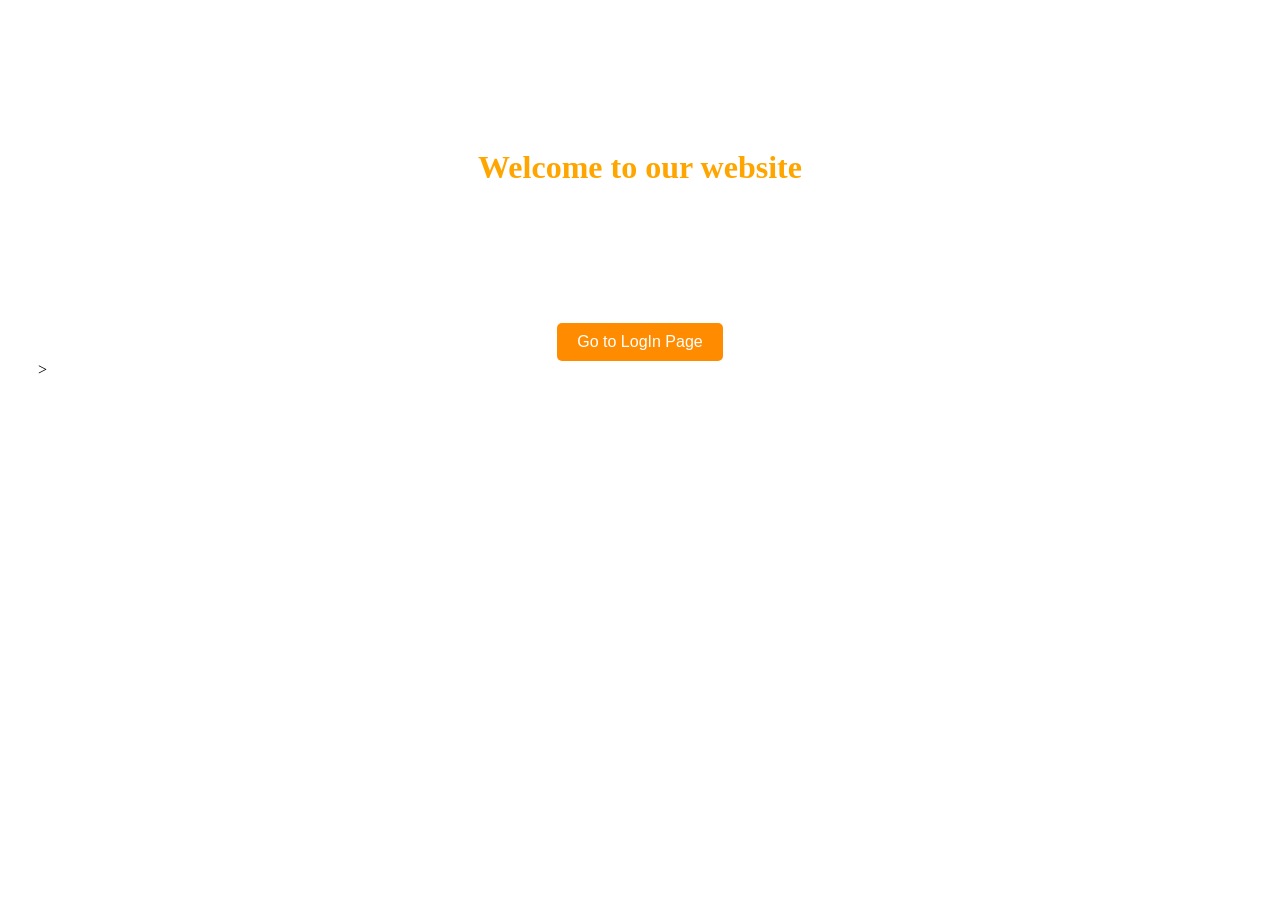
<file: Index.html>
<!DOCTYPE html>
<html lang="eng">
    <head>
        <meta charset="UTF-8">
        <title> TCS home page </title>
        <link rel="stylesheet" href="Style.css">
    </head>
    <br><br><br><br><br>
    <body>
        <h1>Welcome to our website</h1>
        <h3> we are hiring freshers & interns to give a chance to every capable graduates,</h3>
        <h3> Don't miss the oppertunity. </h3>
        <p> click here to login.</p>
    <nav>
        <a href="Index2.html"><button>Go to LogIn Page</button></a>
        
    </nav>>
</body>
</html>
</file>
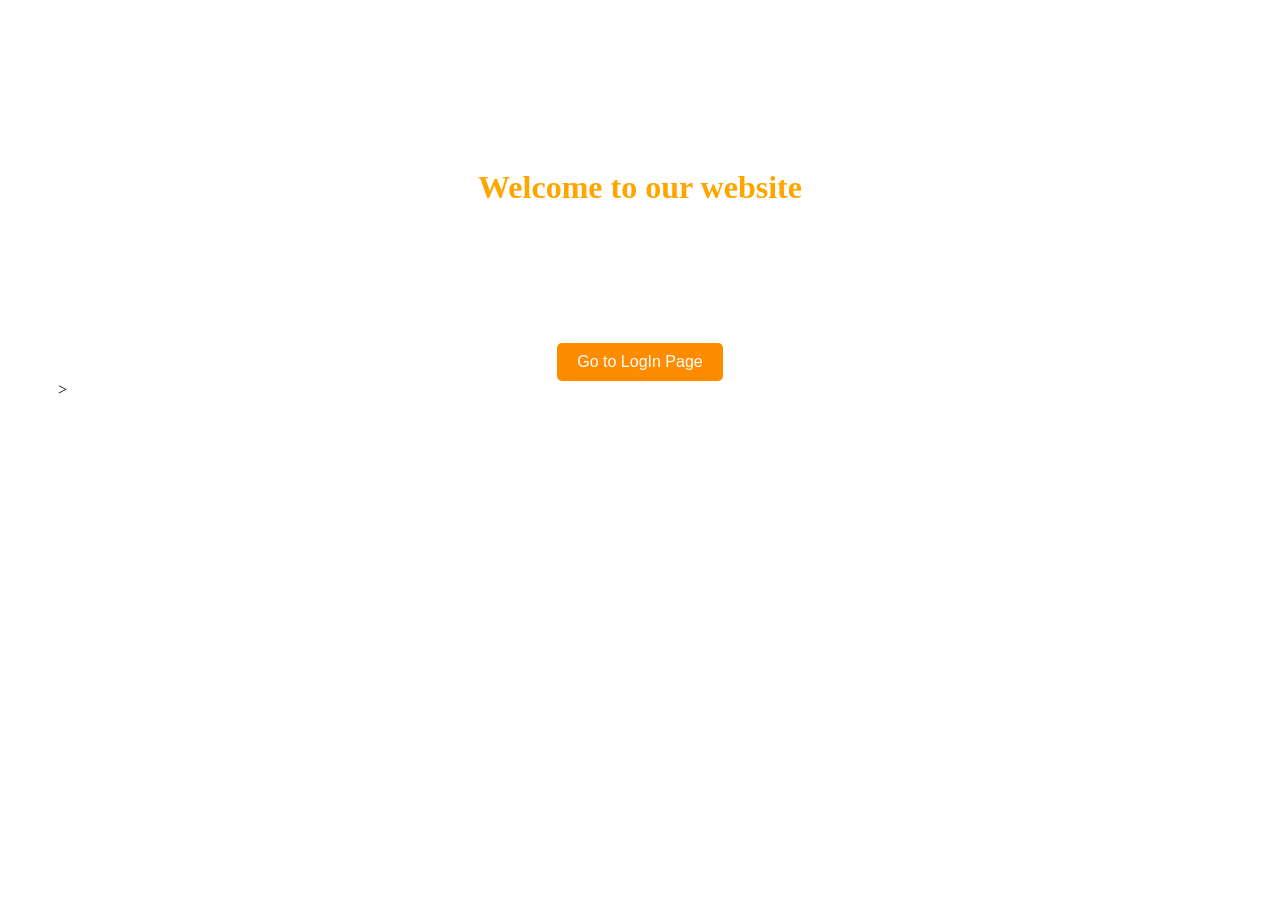
<file: index.html>
<!DOCTYPE html>
<html lang="eng">
    <head>
        <meta charset="UTF-8">
        <title> TCS home page </title>
        <link rel="stylesheet" href="style.css">
    </head>
    <br><br><br><br><br>
    <body>
        <h1>Welcome to our website</h1>
        <h3> we are hiring freshers & interns to give a chance to every capable graduates,</h3>
        <h3> Don't miss the oppertunity. </h3>
        <p> click here to login.</p>
    <nav>
        <a href="index2.html"><button>Go to LogIn Page</button></a>
        
    </nav>>
</body>
</html>
</file>
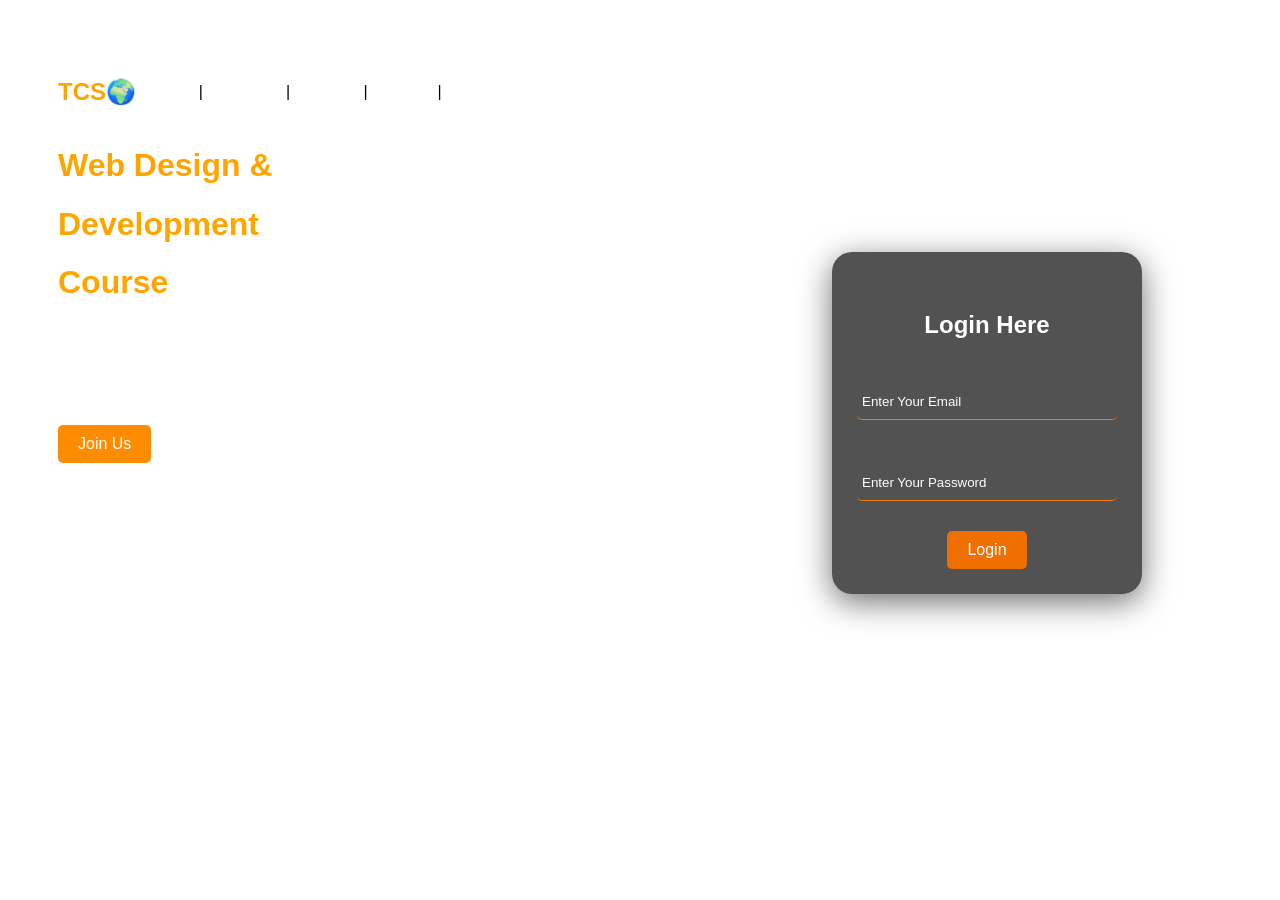
<file: index2.html>
<!DOCTYPE html>
<html lang="en">
<head>
    <meta charset="utf-8">
    <title>Login Page</title>
    <link rel="stylesheet" href="style2.css">
</head>
<body>
    <nav>
        <h1>TCS🌍</h1>
        <a href="index.html">Home</a> |
        <a href="https://www.tcs.com/who-we-are">About us</a> |
        <a href="https://www.tcs.com/">Service</a> |
        <a href="https://tcs.design/website-design-and-development/?playlist=608d099&video=a85bd85">Design</a> |
        <a href="https://gemini.google.com/app?hl=en-IN">Ask Gemini</a>
    </nav>

    <div>
        <h1>Web Design &</h1>
        <h1>Development</h1>
        <h1>Course</h1>
        <p>Web Design is a specialization of the design stream. They also use HTML,</p>
        <p>CSS editing software, markup validators etc.,</p>
        <p>to create design elements.</p>
        <a href="index4.html"><button>Join Us</button></a>
    </div>

    <!-- Right Side Login Form -->
    <div class="login-card">
        <h3>Login Here</h3>
        <!-- Added ID 'loginForm' and removed inline 'onsubmit' inline redirect -->
        <form id="loginForm">
            <div class="input-group">
                <input type="email" id="email" placeholder="Enter Your Email" required>
            </div>
            <div class="input-group">
                <input type="password" id="password" placeholder="Enter Your Password" required>
            </div>
            <button type="submit" class="btn-login">Login</button>
        </form>

        
    </div>

    <script src="script2.js"></script>
</body>
</html>
</file>
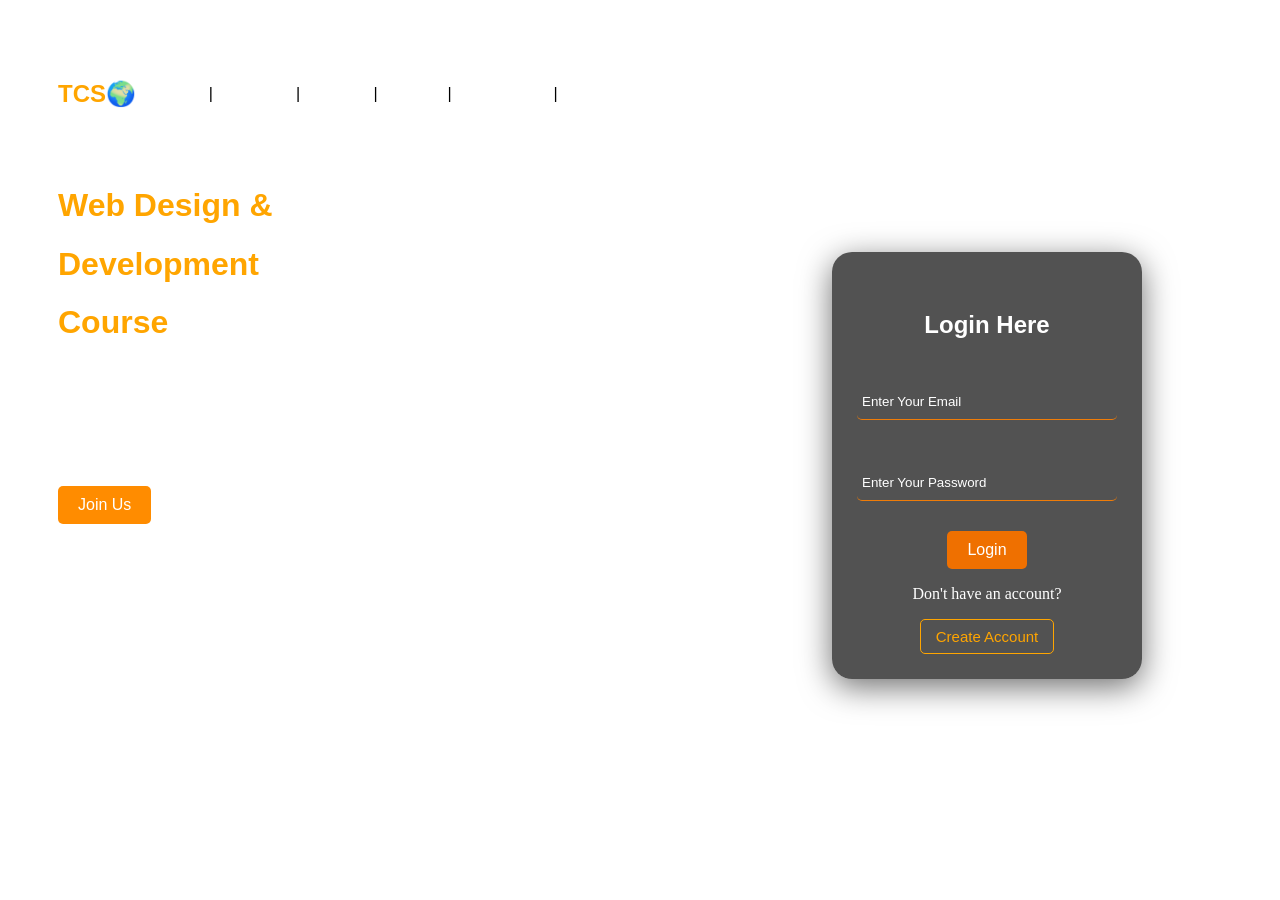
<file: Index2.html>
<!DOCTYPE html>
<html lang="eng">
    <head>
        <meta charset="utf-8">
    <title>login page</title>
    <link rel="stylesheet" href="style2.css">
    </head>
    <body>
        <nav>
        <h2> TCS🌍</h2><br><br>
        <br><br>
        <a href="index.html">Home</a> |
        <a href="https://www.tcs.com/who-we-are">About us</a> |
        <a href="https://www.tcs.com/">Service</a> |
        <a href="https://tcs.design/website-design-and-development/?playlist=608d099&video=a85bd85">Design</a> |
        <a href="https://gemini.google.com/app?hl=en-IN">Ask Gemini</a> |
        </nav>
        <br><br>
        <div>
        <h1>Web Design &</h1>
        <h1>Development</h1>
        <h1>Course</h1>
        <p>Web Design is a specialisation of the design stream.They also use HTML,</p>
        <p>CSS editing software,mark up validators etc.,</p>
        <p>to create design elements.</p>
        <label for="search"></label>
        <br>
        <a href="index4.html"><button>Join Us</button></a>
        </div>
        <!--Right Side Login Form-->
                <div class="login-card">
            <h3>Login Here</h3>
            <form action="index3.html" method="POST">
                <div class="input-group">
                    <input type="email" placeholder="Enter Your Email" required>
                </div>
                <div class="input-group">
                    <input type="password" placeholder="Enter Your Password" required>
                </div>
                <button type="submit" class="btn-login">Login</button>
            </form>

            <div class="form-footer">
                <p>Don't have an account?</p>
                <button type="button" class="create">Create Account</button>
            </div>

            
            </div>
        </div>
</file>
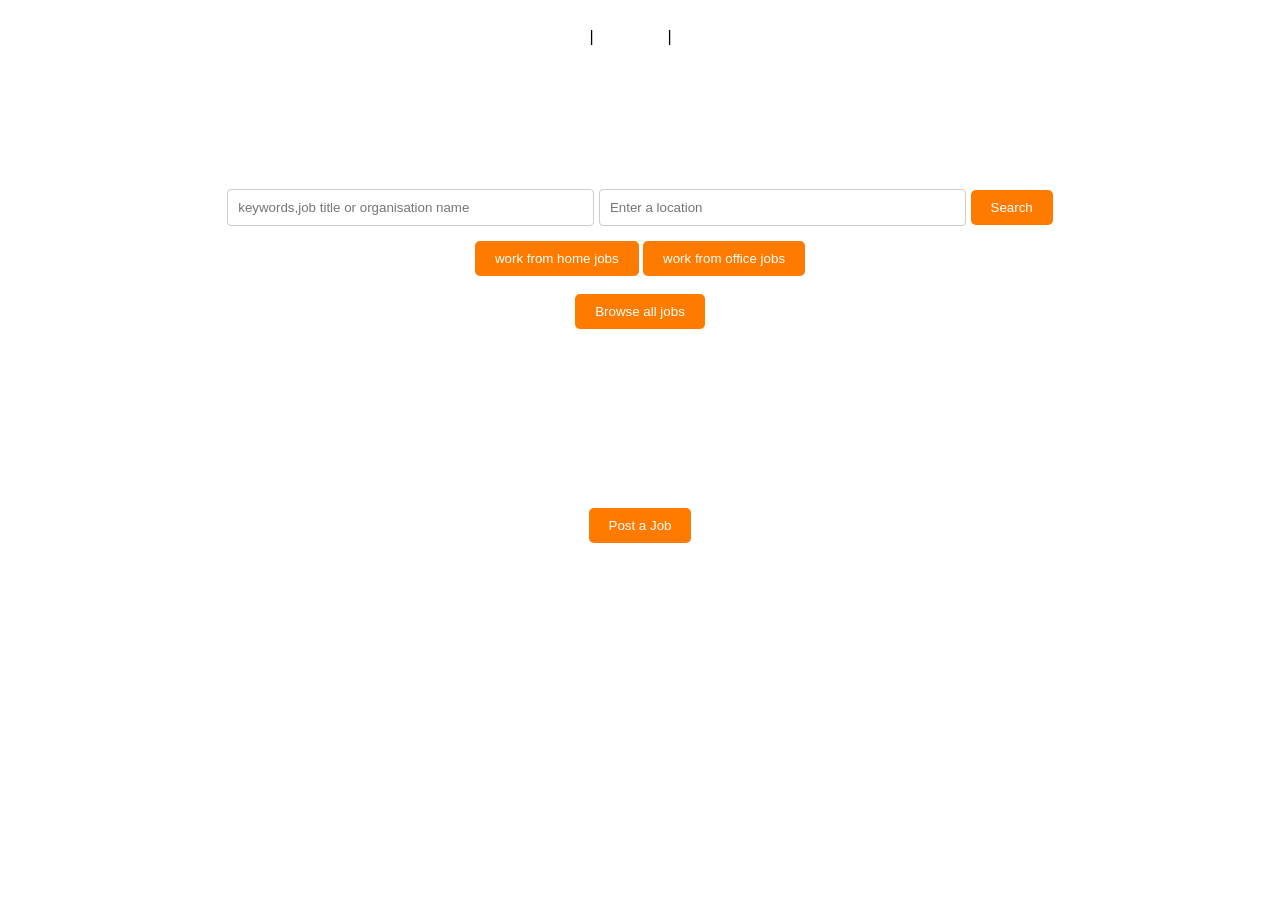
<file: Index3.html>
<!DOCTYPE html>
<html lang="en">
    <head>
        <meta charset="utf-8">
        <title>my website</title>
        <link rel="stylesheet" href="style3.css">
    </head>

    <body>
        
        <nav>
            <a href="https://www.tcsion.com/">Learning</a> |
            <a href="https://www.tcs.com/who-we-are">About Us</a> |
            
            <a href="https://gemini.google.com/app?hl=en-IN" target="_blank">Ask Gemini</a>
        </nav>
        <h1>FIND YOUR POSITION</h1>
        <h1>WITH PURPOSE</h1>

        <lable for="username"></lable>
        <input type="text" id="username" placeholder="keywords,job title or organisation name">
        <lable for="location"></lable>
        <input type="text" id="location" placeholder="Enter a location">
        <lable for="search"></lable>
        <input type="submit" id="search" value="Search">
        <br>
        <lable for="search"></lable>
        <input type="submit" id="search" value="work from home jobs">
        <lable for="search"></lable>
        <input type="submit" id="search" value="work from office jobs"><br><br>
        <lable for="search"></lable>
        <input type="submit" id="search" value="Browse all jobs">
        <br><br>

        <h2>READY TO POST A JOB?</h2>
        
        <h3>TCS used this website to recurit thousands of employees.</h3>
        
        <p>We're a cost-effective and efficient way to attract qualified,experienced,and dedicated staff to your team.</p>
        <br>
        <lable for="post a job"></lable>
        <input type="submit" id="post a job" value="Post a Job">
        </body>
        </html>
</file>
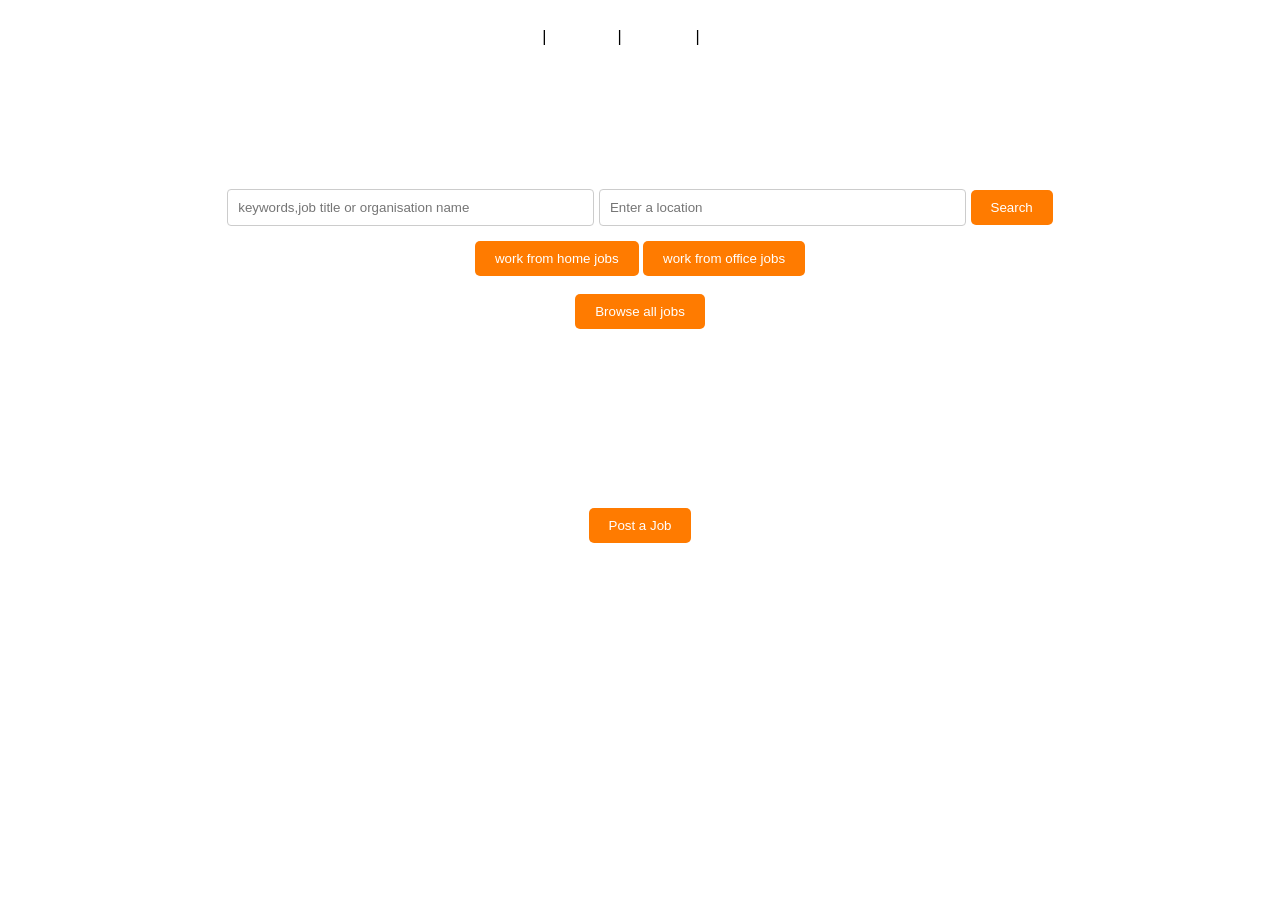
<file: index3.html>
<!DOCTYPE html>
<html lang="eng">
    <head>
        <meta charset="utf-8">
        <title>my website</title>
        <link rel="stylesheet" href="style3.css">
    </head>

    <body>
        
        <nav>
            <a href="index.html">Home</a> |
            <a href="https://www.tcsion.com/">Learning</a> |
            <a href="https://www.tcs.com/who-we-are">About Us</a> |
            
            <a href="https://gemini.google.com/app?hl=en-IN" target="_blank">Ask Gemini</a>
        </nav>
        <h1>FIND YOUR POSITION</h1>
        <h1>WITH PURPOSE</h1>

        <label for="username"></label>
        <input type="text" id="username" placeholder="keywords,job title or organisation name">
        <label for="location"></label>
        <input type="text" id="location" placeholder="Enter a location">
        <label for="search"></label>
        <input type="submit" id="search" value="Search">
        <br>
        <label for="search"></label>
        <input type="submit" id="search" value="work from home jobs">
        <label for="search"></label>
        <input type="submit" id="search" value="work from office jobs"><br><br>
        <label for="search"></label>
        <input type="submit" id="search" value="Browse all jobs">
        <br><br>

        <h2>READY TO POST A JOB?</h2>
        
        <h3>TCS used this website to recruit thousands of employees.</h3>
        
        <p>We're a cost-effective and efficient way to attract qualified,experienced,and dedicated staff to your team.</p>
        <br>
        <label for="post a job"></label>
        <input type="submit" id="post a job" value="Post a Job">
        </body>
        </html>
</file>
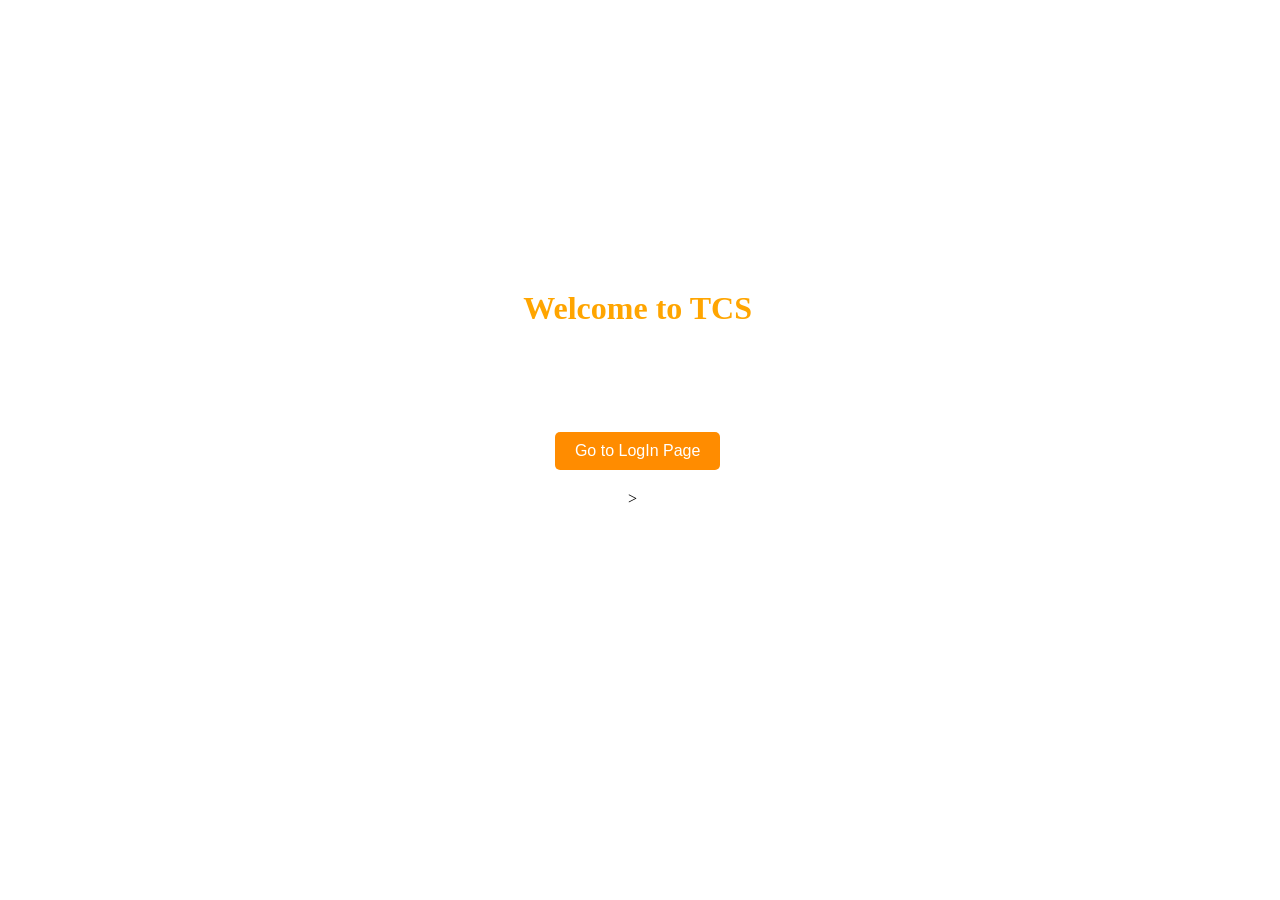
<file: Index4.html>
<DOCTYPE html>
    <html lang="eng">
        <header>
            <title> doc for join us</title>
            <link rel="stylesheet" href="Style4.css">
            </header>
        <body>
            <h1> Welcome to TCS </h1>
            <h2> This page is not ready! we are still working on it.</h2>
            <p> click here.</p>
        </body>
         <nav>
        <a href="Index2.html"><button>Go to LogIn Page</button></a>
        </nav>>
        </html>
</file>
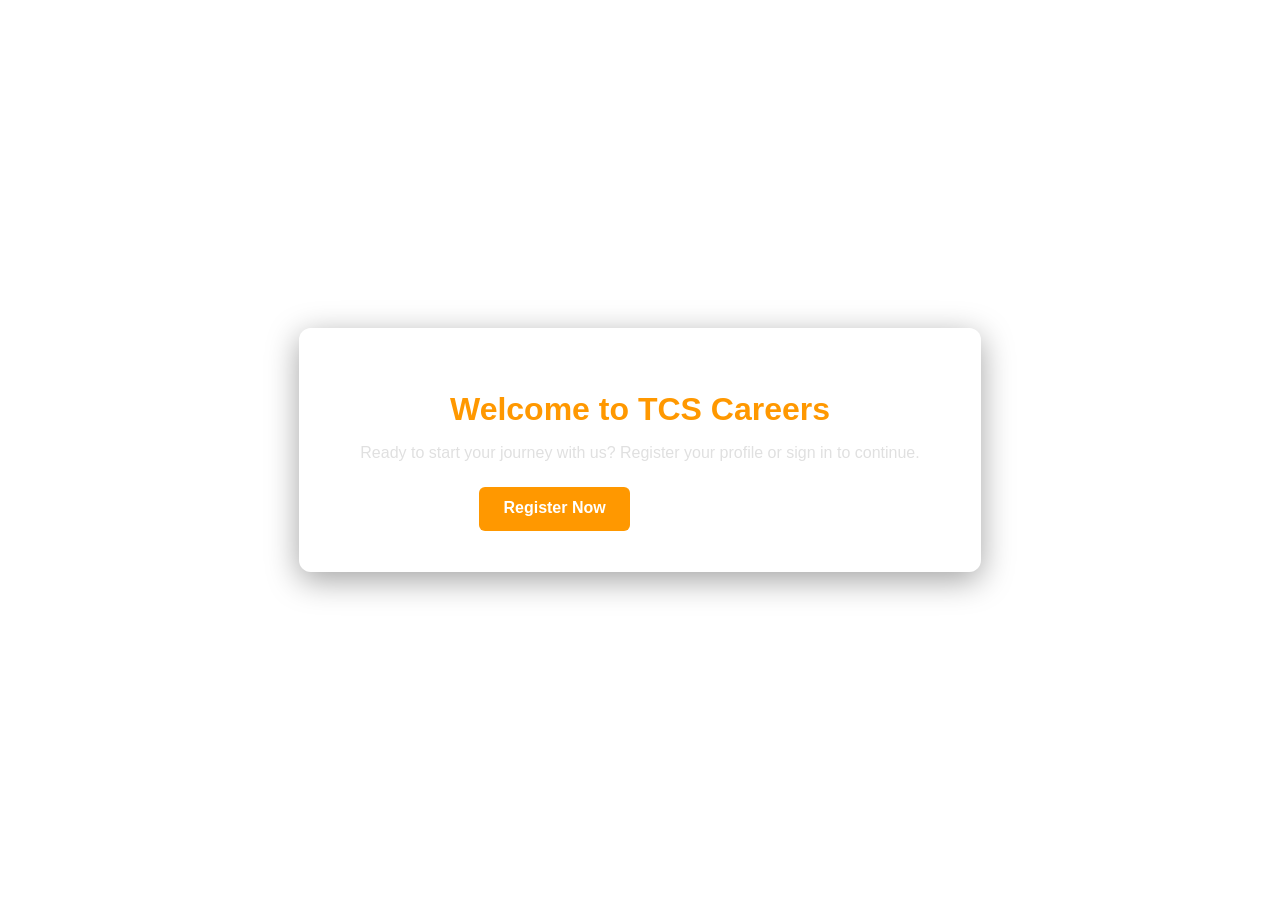
<file: index4.html>
<!DOCTYPE html>
<html lang="en">
<head>
  <meta charset="UTF-8">
  <title>TCS - Join Us</title>
  <link rel="stylesheet" href="style4.css">
  <body>

  <div class="card">
    <h1>Welcome to TCS Careers</h1>
    <p>Ready to start your journey with us? Register your profile or sign in to continue.</p>
    
    <div class="btn-group">
      <a href="index5.html" class="btn btn-primary">Register Now</a>
      <a href="index2.html" class="btn btn-secondary">Back to Login</a>
    </div>
  </div>

</body>
</html>
</file>
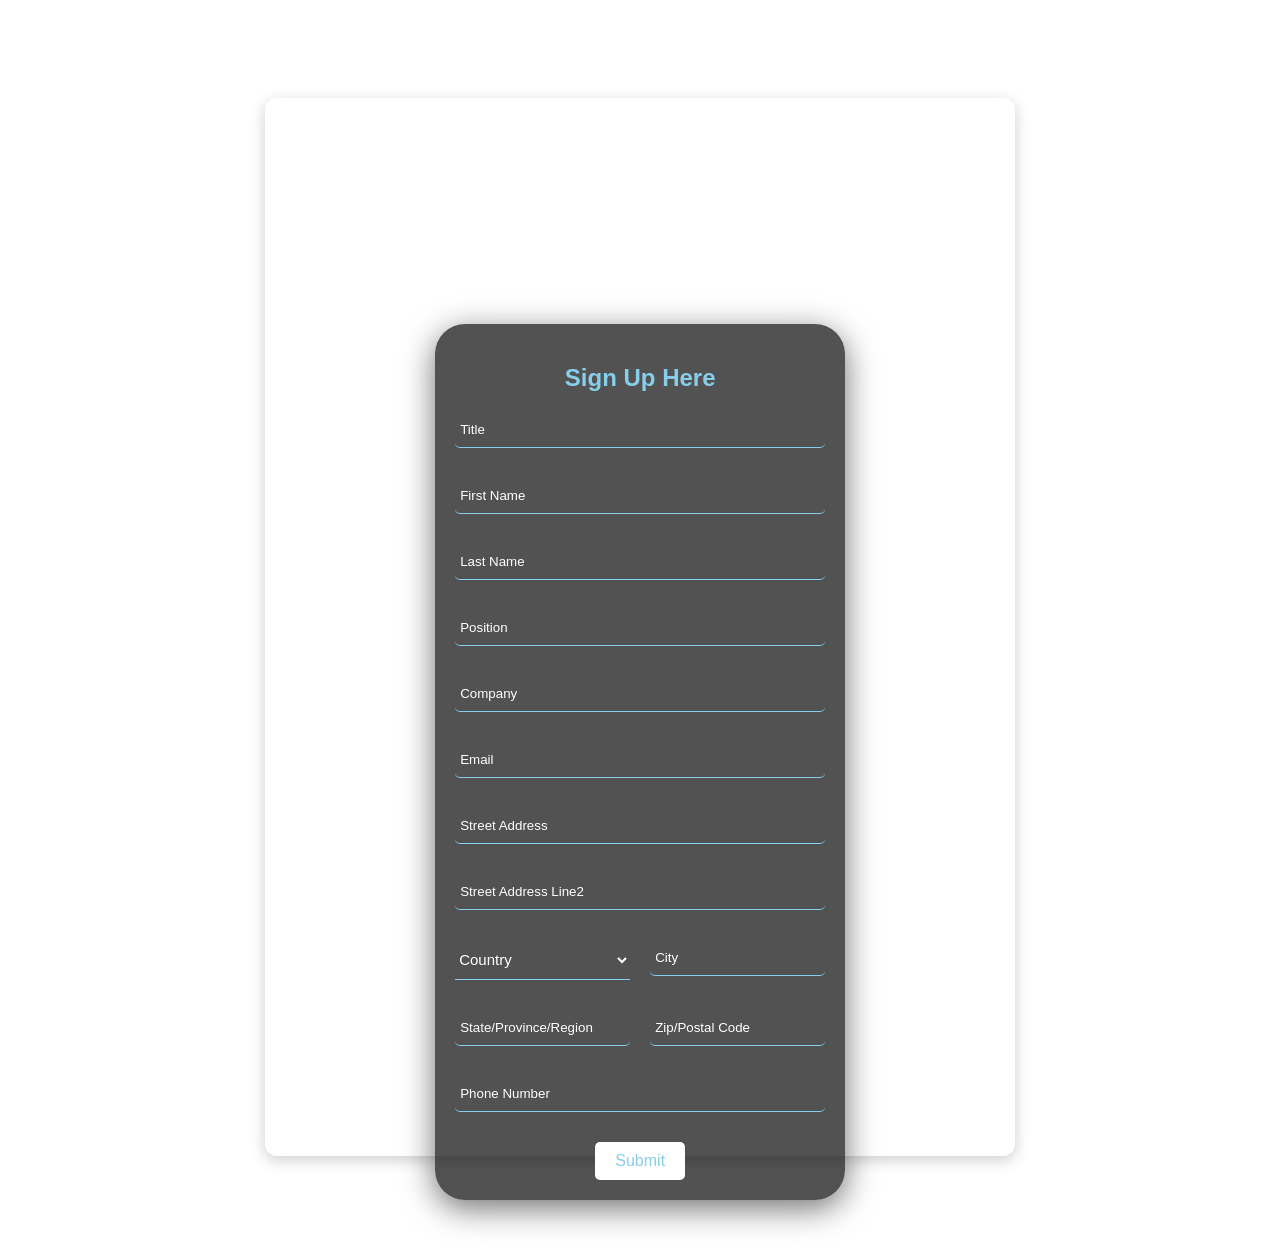
<file: index5.html>
<!DOCTYPE html>
<html lang="en">
    <head>
        <meta charset="UTF-8">
        <title> account sign-up</title>
        <link rel="stylesheet" href="style5.css">
    </head>
    <body>
        <div class="white-wrapper">
        <h1>Training Course</h1>
        <div class="signup-card">
            <h2>Sign Up Here</h2>
            <form onsubmit="event.preventDefault(); window.location.href='index2.html';">
                <div class="input-group">
                    <input type="text" placeholder="Title">
                </div>
                <div class="input-group">
                    <input type="text" placeholder="First Name">
                </div>
                <div class="input-group">
                    <input type="text" placeholder="Last Name">
                </div>
                <div class="input-group">
                    <input type="text" placeholder="Position">
                </div>
                <div class="input-group">
                    <input type="text" placeholder="Company">
                </div>
                <div class="input-group">
                    <input type="email" placeholder="Email">
                </div>
                <div class="input-group">
                    <input type="address" placeholder="Street Address">
                </div>
                <div class="input-group">
                    <input type="text" placeholder="Street Address Line2">
                    </div>
                    <div class="form-row">
                    <div class="input-group">
                    <select required>
                            <option value="disabled selected hidden">Country</option>
                            <option value="AUS">Australia</option>
                            <option value="CA">Canada</option>
                            <option value="IND">India</option>
                            <option value="UK">United Kingdom</option>
                            <option value="US">United States</option>
                        </select>
                        </div>
                    <div class="input-group">
                        <input type="text" placeholder="City" required>
                    </div>
                    </div>
                    <div class="form-row">
                    <div class="input-group">
                        <input type="text" placeholder="State/Province/Region" required>
                    </div>
                    <div class="input-group">
                        <input type="text" placeholder="Zip/Postal Code" required>
                    </div>
                    </div>
                    <div class="input-group">
                        <input type="tel" placeholder="Phone Number" required>
                    </div>
                    <button type="submit" class="btn-signup">Submit</button>
                </div>
                        
            </form>
        </div>
    </div>
    </body>
    </html>
</file>
<file: Style.css>
* {
    margin: 10;
    padding: 0px;
    box-sizing: border-box;
    text-align:center;
    
}
h1 {
    color:orange;
    text-align:center;
    
}

h3 {
    color:white;
    padding:0px;
}

p {
    color:white;
    text-align:center;
    padding:0px;
}

body {
     background-color: #fff;
    background-image: url(' https://images.unsplash.com/photo-1478760329108-5c3ed9d495a0?fm=jpg&q=60&w=3000&auto=format&fit=crop&ixlib=rb-4.1.0&ixid=M3wxMjA3fDB8MHxzZWFyY2h8MXx8ZGFyayUyMGJhY2tncm91bmR8ZW58MHx8MHx8fDA%3D');
    background-size: cover;
    background-position: center;
    background-repeat: no-repeat;
    background-attachment: fixed;
    padding: 30px;
    text-align:left;
}

a {
    color:orange;

}
nav {
    text-align:center;
    color:orange;
    
}
head {
    position:absolute;
    top:50%;
    left:50%;
}

button {
    background-color: darkorange;
    color: white;
    padding: 10px 20px;
    border: none;
    border-radius: 5px;
    cursor: pointer;
    font-size: 16px;
}
</file>
<file: style.css>
* {
    margin: 10;
    padding: 0px;
    box-sizing: border-box;
    text-align:center;
    top: 50%;
    left:50%;
    
}
h1 {
    color:orange;
    text-align:center;
    
}

h3 {
    color:white;
    padding:0px;
}

p {
    color:white;
    text-align:center;
    padding:0px;
}

body {
     background-color: #fff;
    background-image: url(' https://images.unsplash.com/photo-1478760329108-5c3ed9d495a0?fm=jpg&q=60&w=3000&auto=format&fit=crop&ixlib=rb-4.1.0&ixid=M3wxMjA3fDB8MHxzZWFyY2h8MXx8ZGFyayUyMGJhY2tncm91bmR8ZW58MHx8MHx8fDA%3D');
    background-size: cover;
    background-position: center;
    background-repeat: no-repeat;
    background-attachment: fixed;
    padding: 50px;
    text-align:left;
}

a {
    color:orange;

}
nav {
    text-align:center;
    color:orange;
    
}
head {
    position:absolute;
    top:50%;
    left:50%;
}

button {
    background-color: darkorange;
    color: white;
    padding: 10px 20px;
    border: none;
    border-radius: 5px;
    cursor: pointer;
    font-size: 16px;
}
</file>
<file: style2.css>
* {
    margin: 10;
    padding: 10;
    box-sizing: border-box;
    grid-template-rows: 60px 200px;
}
a {
    color: white;
    
}

 body {
    font-family:'calibri', sans-serif;
    background-color: #fff;
    background-image: url('https://wallpaperaccess.com/full/13039807.jpg');
    background-size: cover;
    background-position: center;
    background-repeat: no-repeat;
    background-attachment: fixed;
    padding: 50px;
    text-align:left;
}


h1 {
    color:orange;
    font-family:Arial, sans-serif;
    text-align: left;
}
h2 {
    color:orange;
    font-family:Arial, sans-serif;
    text-align: left;
}
h3 {
    color:black;
    font-family:Arial, sans-serif;
    text-align: center;
}
p {
    color:white;
    font-family:calibri;  
}

input[type="submit"] {
    background-color: darkorange;
    border-radius:10px ;
    color: white;
    padding: 5px 10px;
}   

input[type="text"],input[type="email"],input[type="number"],
select {
    width: 30%;
    padding: 10px;
    margin: 5px 0 15px 0;
    border: 1px solid #ccc;
    border-radius: 4px;
    box-sizing: border-box;
    
    
}
label {
    color:white;
    font-size: 18px;
}

button {
    background-color: darkorange;
    color: white;
    padding: 10px 20px;
    border: none;
    border-radius: 5px;
    cursor: pointer;
    font-size: 16px;
}
/* Right Side Login Form Card */
.login-card {
    background-color: #0c0c0cb5;
    padding:  25px;
    border-radius: 20px;
    width: 310px;
    text-align: center;
    box-shadow: 0 8px 32px rgba(0, 0, 0, 0.566)
}
.login-card h3 {
    color: white;
    margin-bottom: 30px;
    font-size: 24px;
    background:s rgb(246, 9, 9);
    padding: 10px;
    border-radius: 5px;
    font-weight: 600;
}
.input-group {
    margin-bottom: 30px;
}
.input-group input {
    width: 100%;
    padding: 10px 5px;
    border: none;
    border-radius: 5px;
    background:transparent;
    border-bottom: 1px solid #ef7c08;
    color:white;
    outline: none;
}
.input-group input::placeholder {
    color: #fff;
}
.btn-login {
    background-color: #ef7000;
    color: white;
    padding: 10px 20px;
    border: none;
    border-radius: 5px;
    cursor: pointer;
    font-size: 16px;
}

nav {
    display: flex;
    align-items: center;
    gap: 10px;
    
}
nav h2 {
    margin: -100;
}

.login-card-container {
    position: relative;
}.login-card {
    position:absolute;
    top:28%;
    left:65%;
}
.create {
    background-color: transparent;
    color: orange;

    padding: 8px 15px;
    border: 1px solid orange;
    border-radius: 5px;

    cursor: pointer;
    font-size: 15px;
}
.btn-join {
    background-color: #ef7000;
    color:white;
    padding:10px 25px;
    cursor:pointer;
}
</file>
<file: style3.css>
* {
    margin: 10;
    padding: 10;
    box-sizing: border-box;
}
input[type="submit"] {
    background-color: rgb(255, 123, 0);
    color:white;
    padding:10px 20px;
    border:none;
    border-radius:5px;
    cursor:pointer;

}
a {
    color:white;
}
    body {
    font-family:'calibri', sans-serif;
    background-color: #fff;
    background-image: url('https://img.magnific.com/free-photo/abstract-digital-grid-black-background_53876-97647.jpg?semt=ais_hybrid&w=740&q=80');
    background-size: cover;
    background-position: center;
    background-repeat: no-repeat;
    background-attachment: fixed;
    padding: 20px;
    text-align:center;
}

h1 {
    color:white;
    font-family:Arial, sans-serif;
    text-align: center;
}
h2 {
    color:white;
    font-family:Arial, sans-serif;
    text-align: center;
}
h3 {
    color:white;
    font-family:Arial, sans-serif;
    text-align: center;
}
p {
    color:white;
    font-family:calibri;
    
}
input[type="text"],input[type="email"],input[type="number"],
select {
    width: 30%;
    padding: 10px;
    margin: 5px 0 15px 0;
    border: 1px solid #ccc;
    border-radius: 4px;
    box-sizing: border-box;
    
}
</file>
<file: Style4.css>
* {
    margin: 10;
    padding: 0px;
    box-sizing: border-box;
    text-align:center;
}

h1 {
    color:orange;
    text-align:center;
    
}

h2 {
    color:white;
    padding:10px;
}

p {
    color:white;
}
body {
     background-color: #fff;
    background-image: url('https://images.unsplash.com/photo-1478760329108-5c3ed9d495a0?fm=jpg&q=60&w=3000&auto=format&fit=crop&ixlib=rb-4.1.0&ixid=M3wxMjA3fDB8MHxzZWFyY2h8MXx8ZGFyayUyMGJhY2tncm91bmR8ZW58MHx8MHx8fDA%3D');
    background-size: cover;
    background-position: center;
    background-repeat: no-repeat;
    background-attachment: fixed;
    padding: 0px;
}

body {
    position:fixed;
    top: 30%;
    left:28%;
}

button {
    background-color: darkorange;
    color: white;
    padding: 10px 20px;
    border: none;
    border-radius: 5px;
    cursor: pointer;
    font-size: 16px;
}
</file>
<file: style4.css>
body {
      margin: 0;
      padding: 0;
      font-family: 'Segoe UI', Tahoma, Geneva, Verdana, sans-serif;
      background-image: url(' https://images.unsplash.com/photo-1478760329108-5c3ed9d495a0?fm=jpg&q=60&w=3000&auto=format&fit=crop&ixlib=rb-4.1.0&ixid=M3wxMjA3fDB8MHxzZWFyY2h8MXx8ZGFyayUyMGJhY2tncm91bmR8ZW58MHx8MHx8fDA%3D');
      color: #ffffff;
      display: flex;
      justify-content: center;
      align-items: center;
      height: 100vh;
    }
    .card {
      text-align: center;
      background: rgba(255, 255, 255, 0.05);
      padding: 40px 60px;
      border-radius: 12px;
      backdrop-filter: blur(10px);
      box-shadow: 0 8px 32px 0 rgba(0, 0, 0, 0.37);
      border: 1px solid rgba(255, 255, 255, 0.18);
    }
    h1 {
      color: #ff9800;
      margin-bottom: 10px;
    }
    p {
      color: #e0e0e0;
      margin-bottom: 25px;
    }
    .btn-group {
      display: flex;
      gap: 15px;
      justify-content: center;
    }
    .btn {
      padding: 12px 24px;
      border-radius: 6px;
      text-decoration: none;
      font-weight: bold;
      transition: all 0.3s ease;
    }
    .btn-primary {
      background-color: #ff9800;
      color: #ffffff;
    }
    .btn-primary:hover {
      background-color: #e68a00;
    }
    .btn-secondary {
      border: 1px solid #ffffff;
      color: #ffffff;
    }
    .btn-secondary:hover {
      background-color: rgba(255, 255, 255, 0.1);
    }
</file>
<file: style5.css>
* {
    margin: 10;
    padding: 10;
    box-sizing: border-box;
    grid-template-rows: 60px 200px;
}
h1 {
    color: white;
    text-align:center;
}
h2 {
    color:skyblue;
    text-align:center;
}
body {
    font-family:'calibri', sans-serif;
    background-color: transparent;
    background-image: url('https://images.unsplash.com/photo-1478760329108-5c3ed9d495a0?fm=jpg&q=60&w=3000&auto=format&fit=crop&ixlib=rb-4.1.0&ixid=M3wxMjA3fDB8MHxzZWFyY2h8MXx8ZGFyayUyMGJhY2tncm91bmR8ZW58MHx8MHx8fDA%3D');
    background-size: cover;
    background-position: center;
    background-repeat: no-repeat;
    background-attachment: fixed;
    padding: 50px;
    text-align:left;
}

.signup-card {
    background-color: #0c0c0cb5;
    padding:  20px;
    border-radius: 30px;
    width: 410px;
    text-align: center;
    box-shadow: 0 8px 32px rgba(0, 0, 0, 0.566);
}
.input-group {
    margin-bottom: 30px;
}
.input-group input {
    width: 100%;
    padding: 10px 5px;
    border: none;
    border-radius: 5px;
    background:transparent;
    border-bottom: 1px solid skyblue;
    color:white;
    outline: none;
}
.input-group input::placeholder {
    color: #fff;
}
.form-row {
    display: flex;
    gap: 20px;
    width: 100%;
}
.form-row .input-group {
    flex: 1;
}
.select-wrapper {
    position: relative;
    width: 100%;
}

.select-wrapper::after {
    content: '▼';
    font-size: 10px;
    color: #0d162a;
    position: absolute;
    right: 8px;
    top: 50%;
    transform: translateY(-50%);
    pointer-events: none;
}
select {
    width:100%;
    background: transparent;
    border: none;
    border-bottom: 1px solid skyblue;
    color: white;
    font-size: 15px;
    padding: 10px 0;
    outline: none;
}
.btn-signup {
    background-color: white;
    color: skyblue;
    padding: 10px 20px;
    border: none;
    border-radius: 5px;
    cursor: pointer;
    font-size: 16px;
}
.signup-card-container {
    position: relative;
}
.signup-card {
    position:absolute;
    top: 36%;
    left: 34%;
}

.white-wrapper {
    background-image:url('https://aithority.com/wp-content/uploads/2020/03/TCS-Named-a-Leader-in-2020-Gartner-Magic-Quadrant-for-Managed-Workplace-Services-AsiaPacific.jpg');
    color: #000000;
    padding: 30px;
    border-radius: 12px;
    max-width: 750px;
    margin: 40px auto;
    box-shadow: 0px 4px 15px rgba(0, 0, 0, 0.2);
}

.white-wrapper h1 {
    color: white;
    margin-bottom: 940px;
    text-align: center;
}
</file>
